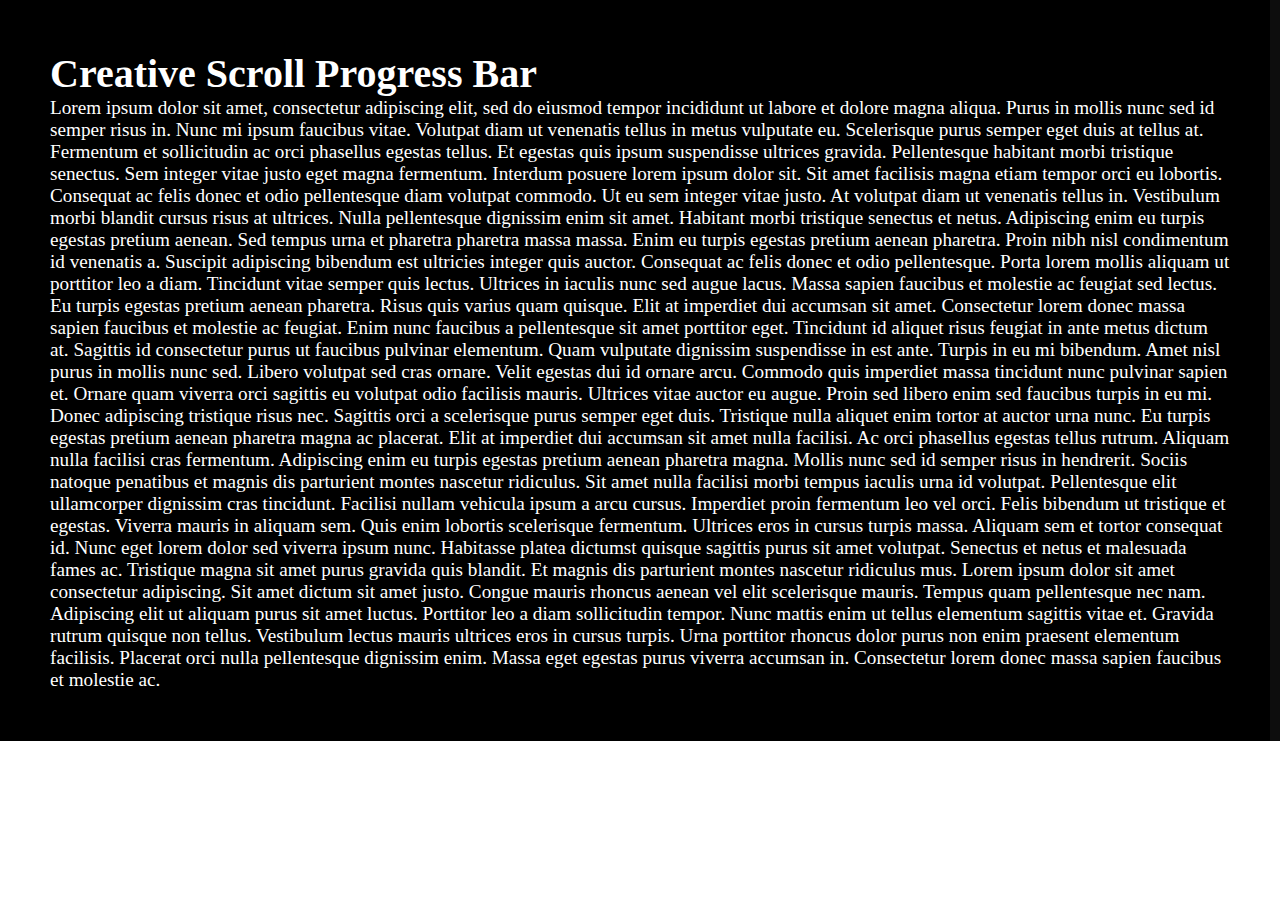
<file: colorscrollbar/colorfullscrollbar.html>
﻿<!DOCTYPE html>

<html lang="en" xmlns="http://www.w3.org/1999/xhtml">
<head>
    <meta charset="utf-8" />
    <title>Creative Page Scroll Progress Bar</title>
    <link rel="stylesheet" type="text/css" href="style.css" />
</head>
<body>
    <div id="progressbar"></div>
    <div id="scrollPath"></div>
    <section>
        <h2>Creative Scroll Progress Bar</h2>
        <p>
            Lorem ipsum dolor sit amet, consectetur adipiscing elit, sed do eiusmod tempor incididunt ut labore et dolore magna aliqua. Purus in mollis nunc sed id semper risus in. Nunc mi ipsum faucibus vitae. Volutpat diam ut venenatis tellus in metus vulputate eu. Scelerisque purus semper eget duis at tellus at. Fermentum et sollicitudin ac orci phasellus egestas tellus. Et egestas quis ipsum suspendisse ultrices gravida. Pellentesque habitant morbi tristique senectus. Sem integer vitae justo eget magna fermentum. Interdum posuere lorem ipsum dolor sit. Sit amet facilisis magna etiam tempor orci eu lobortis. Consequat ac felis donec et odio pellentesque diam volutpat commodo. Ut eu sem integer vitae justo. At volutpat diam ut venenatis tellus in. Vestibulum morbi blandit cursus risus at ultrices.

            Nulla pellentesque dignissim enim sit amet. Habitant morbi tristique senectus et netus. Adipiscing enim eu turpis egestas pretium aenean. Sed tempus urna et pharetra pharetra massa massa. Enim eu turpis egestas pretium aenean pharetra. Proin nibh nisl condimentum id venenatis a. Suscipit adipiscing bibendum est ultricies integer quis auctor. Consequat ac felis donec et odio pellentesque. Porta lorem mollis aliquam ut porttitor leo a diam. Tincidunt vitae semper quis lectus. Ultrices in iaculis nunc sed augue lacus. Massa sapien faucibus et molestie ac feugiat sed lectus. Eu turpis egestas pretium aenean pharetra. Risus quis varius quam quisque. Elit at imperdiet dui accumsan sit amet. Consectetur lorem donec massa sapien faucibus et molestie ac feugiat. Enim nunc faucibus a pellentesque sit amet porttitor eget.

            Tincidunt id aliquet risus feugiat in ante metus dictum at. Sagittis id consectetur purus ut faucibus pulvinar elementum. Quam vulputate dignissim suspendisse in est ante. Turpis in eu mi bibendum. Amet nisl purus in mollis nunc sed. Libero volutpat sed cras ornare. Velit egestas dui id ornare arcu. Commodo quis imperdiet massa tincidunt nunc pulvinar sapien et. Ornare quam viverra orci sagittis eu volutpat odio facilisis mauris. Ultrices vitae auctor eu augue. Proin sed libero enim sed faucibus turpis in eu mi. Donec adipiscing tristique risus nec. Sagittis orci a scelerisque purus semper eget duis. Tristique nulla aliquet enim tortor at auctor urna nunc. Eu turpis egestas pretium aenean pharetra magna ac placerat. Elit at imperdiet dui accumsan sit amet nulla facilisi. Ac orci phasellus egestas tellus rutrum. Aliquam nulla facilisi cras fermentum. Adipiscing enim eu turpis egestas pretium aenean pharetra magna.

            Mollis nunc sed id semper risus in hendrerit. Sociis natoque penatibus et magnis dis parturient montes nascetur ridiculus. Sit amet nulla facilisi morbi tempus iaculis urna id volutpat. Pellentesque elit ullamcorper dignissim cras tincidunt. Facilisi nullam vehicula ipsum a arcu cursus. Imperdiet proin fermentum leo vel orci. Felis bibendum ut tristique et egestas. Viverra mauris in aliquam sem. Quis enim lobortis scelerisque fermentum. Ultrices eros in cursus turpis massa. Aliquam sem et tortor consequat id. Nunc eget lorem dolor sed viverra ipsum nunc. Habitasse platea dictumst quisque sagittis purus sit amet volutpat. Senectus et netus et malesuada fames ac.

            Tristique magna sit amet purus gravida quis blandit. Et magnis dis parturient montes nascetur ridiculus mus. Lorem ipsum dolor sit amet consectetur adipiscing. Sit amet dictum sit amet justo. Congue mauris rhoncus aenean vel elit scelerisque mauris. Tempus quam pellentesque nec nam. Adipiscing elit ut aliquam purus sit amet luctus. Porttitor leo a diam sollicitudin tempor. Nunc mattis enim ut tellus elementum sagittis vitae et. Gravida rutrum quisque non tellus. Vestibulum lectus mauris ultrices eros in cursus turpis. Urna porttitor rhoncus dolor purus non enim praesent elementum facilisis. Placerat orci nulla pellentesque dignissim enim. Massa eget egestas purus viverra accumsan in. Consectetur lorem donec massa sapien faucibus et molestie ac.
        </p>
    </section>
    <script type="text/javascript">
        let progress = document.getElementById('progressbar');
        let totalHeight = document.body.scrollHeight - window.innerHeight;
        window.onscroll = function () {
            let progressHeight = (window.pageYOffset / totalHeight) * 100;
            progress.style.height = progressHeight + "%";
        }
    </script>
</body>
</html>
</file>
<file: colorscrollbar/style.css>
﻿*{
    margin: 0;
    padding: 0;
    font-family: Consolas;
}

section{
    padding: 50px;
    background: #000;
}

section h2{
    font-size: 2.5em;
    color: #fff;
}

section p{
    font-size: 1.2em;
    color:#fff;
}

::-webkit-scrollbar{
    width: 0;
}

#scrollPath{
    position: fixed;
    top: 0;
    right: 0;
    width: 10px;
    height: 100%;
    background: rgba(255,255,255,0.05);
}

#progressbar {
    position: fixed;
    top: 0;
    right: 0;
    width: 10px;

    background: linear-gradient(to top, #008aff,#00ffe7);
    animation: animate 5s linear infinite;
}

@keyframes animate{
    0%,100%{
        filter: hue-rotate(0deg);
    }
    50% {
        filter: hue-rotate(360deg);
    }
}

#progressbar:before {
    content: '';
    position: absolute;
    top: 0;
    left: 0;
    width: 100%;
    height: 100%;
    background: linear-gradient(to top, #008aff,#00ffe7);
    filter: blur(10px);
}

#progressbar:after {
    content: '';
    position: absolute;
    top: 0;
    left: 0;
    width: 100%;
    height: 100%;
    background: linear-gradient(to top, #008aff,#00ffe7);
    filter: blur(30px);
}
</file>
